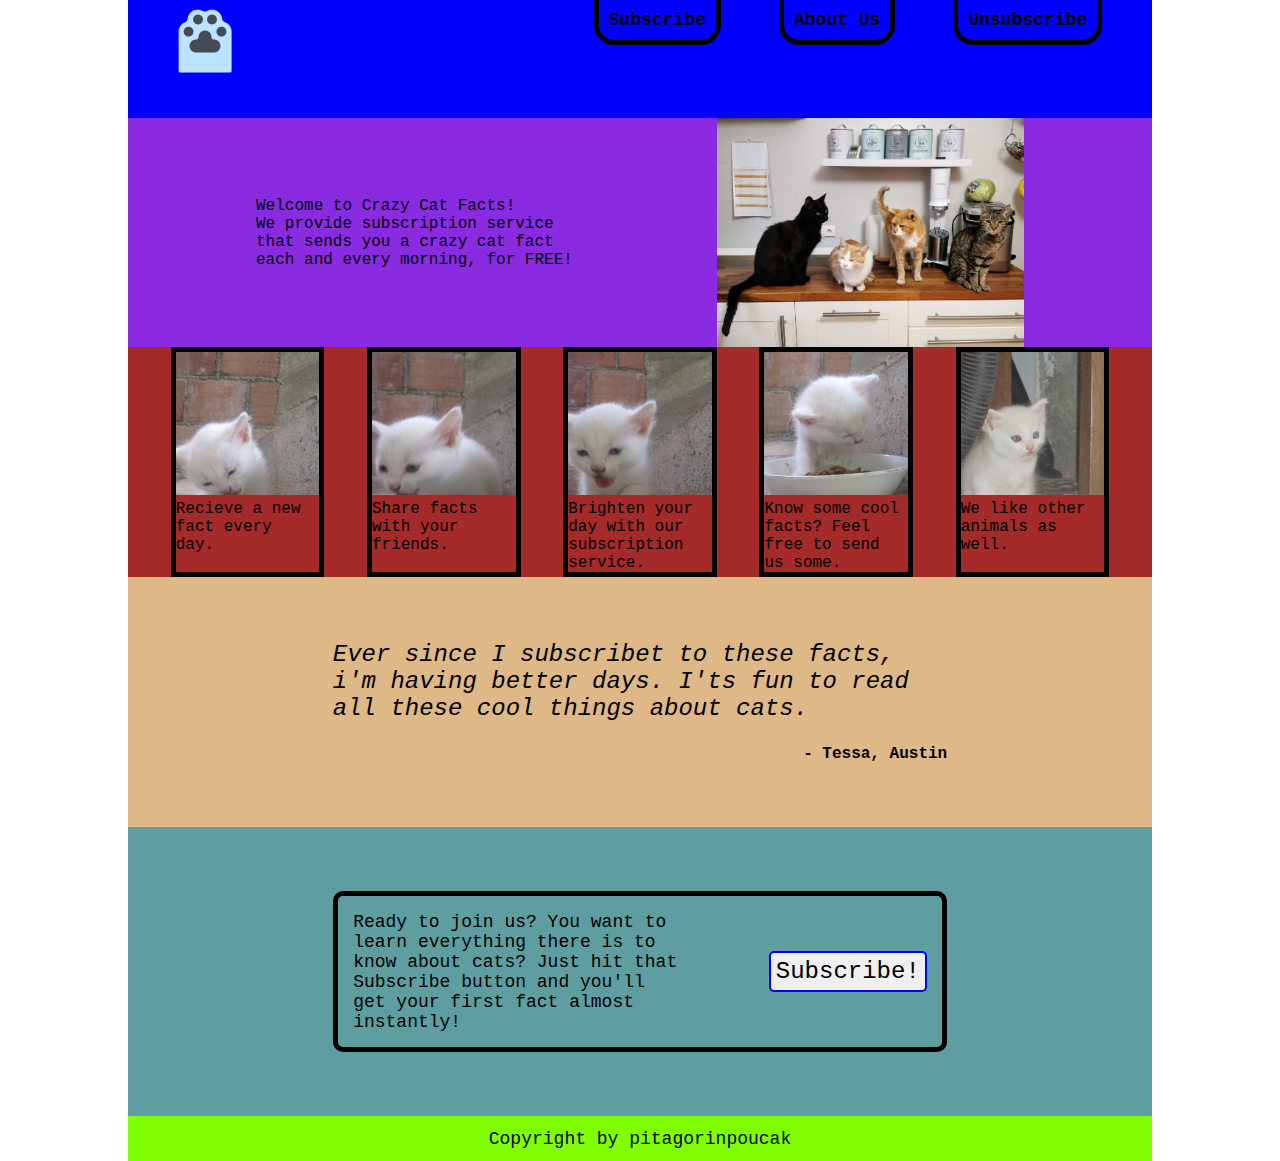
<file: index.html>
<!DOCTYPE html>
<html lang="en">
<head>
    <meta charset="UTF-8">
    <meta http-equiv="X-UA-Compatible" content="IE=edge">
    <meta name="viewport" content="width=device-width, initial-scale=1.0">
    <link rel="stylesheet" href="style.css">
    <title>Crazy Cat Facts</title>
</head>
<body>
    <div class="nav">
        <img src="img/paw.png" alt="paw print logo">
        <!--<ul>
            <li><a href="#action">Subscribe</a></li>
            <li><a href="#about"> About Us</a></li>
            <li><a href="#">Unsubscribe</a></li>
        </ul>-->
        <div class="nav-wrap">
            <a href="#action"><button class="navigation">Subscribe</button></a>
            <a href="#about"><button class="navigation">About Us</button></a>
            <a href="#"><button class="navigation">Unsubscribe</button></a>
    </div>
    </div>
    <div class="header"  id="about">
        <div class="head">
            <div class="title">Welcome to Crazy Cat Facts!</div>
            <div class="text">We provide subscription service that sends you a crazy cat fact each and every morning, for FREE!</div>
        </div>
        <img src="img/cat2.jpg" alt="cat1">
    </div>
    <div class="flashcards">
        <div class="card">
            <img src="img/IMG_6221.jpg" alt="cat">
            <p>Recieve a new fact every day.</p>
        </div>
        <div class="card">
            <img src="img/IMG_6222.jpg" alt="cat">
            <p>Share facts with your friends.</p>
        </div>
        <div class="card">
            <img src="img/IMG_6223.jpg" alt="cat">
            <p>Brighten your day with our subscription service.</p>
        </div>
        <div class="card">
            <img src="img/IMG_6224.jpg" alt="cat">
            <p>Know some cool facts? Feel free to send us some.</p>
        </div>
        <div class="card">
            <img src="img/IMG_6225.jpg" alt="cat">
            <p>We like other animals as well.</p>
        </div>
    </div>
    <div class="quote" id="users">
        <div class="txt">Ever since I subscribet to these facts, i'm having better days. I'ts fun to read all these cool things about cats.</div>
        <div class="author">- Tessa, Austin</div>
    </div>
    <div class="call" id="action">
        <div>
            <p class="cto">Ready to join us? You want to learn everything there is to know about cats? Just hit that Subscribe button and you'll get your first fact almost instantly!</p>
            <button>Subscribe!</button>
        </div>
    </div>
    <div class="footer">Copyright by pitagorinpoucak</div>
</body>
</html>
</file>
<file: style.css>
* {
  margin: 0;
  padding: 0;
  border: none;
  box-sizing: border-box;
  font-family: "Courier New", Courier, monospace;
}

body {
  display: flex;
  flex-direction: column;
  align-items: center;
}

div {
  height: auto;
  width: 80%;
}

img {
  width: 100%;
  height: auto;
}

.nav {
  background-color: blue;
  display: flex;
  justify-content: space-between;
  padding: 0 45px 45px 45px;
}

.nav img {
  margin-top: 1%;
  width: auto;
  -webkit-animation: spin 5s infinite;
  animation: spin 5s infinite;
}

@-webkit-keyframes spin {
  from {
    -webkit-transform: rotateY(0deg);
  }
  to {
    -webkit-transform: rotateY(-360deg);
  }
}

@keyframes spin {
  from {
    -moz-transform: rotateY(0deg);
    -ms-transform: rotateY(0deg);
    transform: rotateY(0deg);
  }
  to {
    -moz-transform: rotateY(-360deg);
    -ms-transform: rotateY(-360deg);
    transform: rotateY(-360deg);
  }
}

/*.nav ul {
    display: flex;
    gap: 3em;
    list-style-type: none;
    
}
.nav ul li {
    padding-top: 20px;
    border: 5px solid black;
    border-top: none;
}*/
.nav-wrap a {
  text-decoration: none;
  color: black;
  font-size: 18px;
  font-weight: 600;
  width: fit-content;
  padding: 5px;
  padding-top: 0;
}

.navigation {
  font-size: 18px;
  font-weight: 700;
  background-color: transparent;
  border: 5px solid black;
  border-top: none;
  border-bottom-left-radius: 20px;
  border-bottom-right-radius: 20px;
  padding: 10px;
  transition: padding-top 70ms, padding-bottom 70ms;
}

.navigation:hover {
  padding-top: 40px;
  padding-bottom: 5px;
  background-color: white;
}

.nav-wrap {
  display: flex;
  justify-content: flex-end;
  gap: 3em;
}

.header {
  background-color: blueviolet;
  display: flex;
  justify-content: center;
  align-items: center;
  gap: 5%;
}

.header img {
  width: 30%;
}

.head {
  width: 40%;
}

.flashcards {
  background-color: brown;
  display: flex;
  justify-content: space-evenly;
  align-items: stretch;
}

.flashcards .card {
  width: 15%;
  height: auto;
  border: 5px solid black;
}

.quote {
  background-color: burlywood;
  display: flex;
  justify-content: center;
  align-items: center;
  flex-direction: column;
  padding: 5% 10%;
}

.txt {
  font-style: oblique;
  text-align: left;
  font-size: 24px;
  margin-bottom: 3%;
}

.author {
  font-weight: 700;
  text-align: right;
}

.call {
  background-color: cadetblue;
  padding: 5% 10%;
  display: flex;
  justify-content: center;
}

.call div {
  border: 5px solid black;
  border-radius: 10px;
  display: flex;
  justify-content: space-between;
  align-items: center;
  gap: 15%;
  padding: 2%;
}

.call div .cto {
  font-size: 18px;
}

.call div button {
  font-size: 24px;
  padding: 5px;
  border-radius: 5px;
  border: 2px solid blue;
}

.footer {
  background-color: chartreuse;
  height: 5vh;
  display: flex;
  justify-content: center;
  align-items: center;
  font-size: 18px;
  font-weight: 500;
}
</file>
